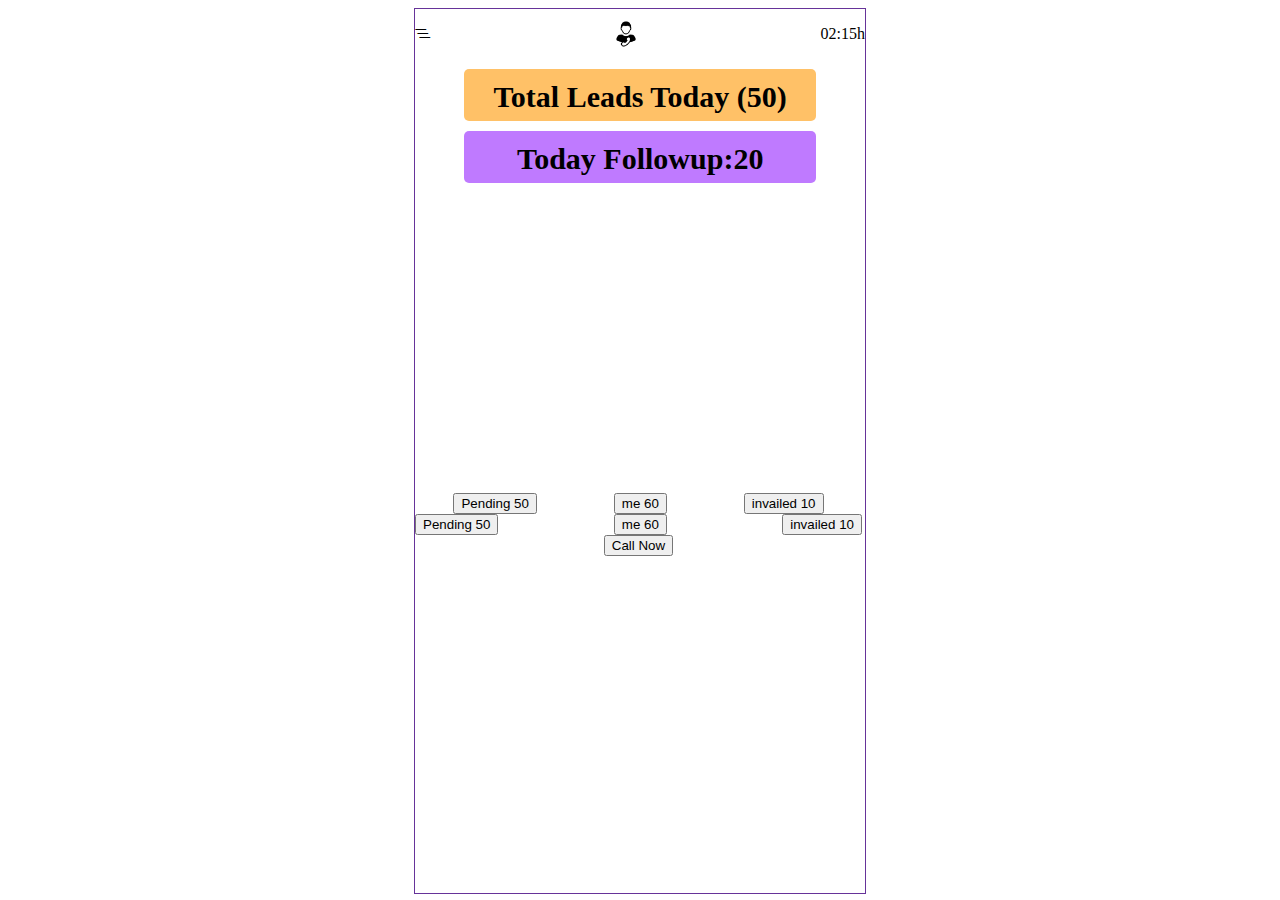
<file: index.html>
<html lang="en">

<head>
    <meta charset="UTF-8">
    <meta http-equiv="X-UA-Compatible" content="IE=edge">
    <meta name="viewport" content="width=device-width, initial-scale=1.0">
    <title>Document</title>
    <link rel="stylesheet" href="style.css">

    <link rel="stylesheet" href="https://cdn.jsdelivr.net/npm/bootstrap-icons@1.10.4/font/bootstrap-icons.css">
    <link href="https://cdn.jsdelivr.net/npm/bootstrap@5.3.0-alpha3/dist/css/bootstrap.min.css" rel="stylesheet"
        integrity="sha384-KK94CHFLLe+nY2dmCWGMq91rCGa5gtU4mk92HdvYe+M/SXH301p5ILy+dN9+nJOZ" crossorigin="anonymous">
</head>
<style>

</style>

<body>
    <div class="box">
        <div class="containe">
            <div class="flex-between container-fluid  p-3 bg-primary text-white ">
                <i class="bi bi-list-nested" id="sh"></i>
                <img src="img/nvkf.jpg" class="ml-3" width="30px" alt="">
                <p>02:15h</p>
            </div>

            <div class="tow">
                <div class="leary1">
                    <div class="dot">
                        <button type="button">Total Leads Today (50)</button>
                        <button type="button">Today Followup:20</button>
                    </div>
                    <div class="dot1">
                        <div id="chartContainer" style="height: 300px; width: 100%;"></div>
                    </div>
                    <div class="border wi-90  flex-row-reverse m-2 container-fliud" id="calling">
                        <h3 class="bg-primar container-fliud">Game Development</h3><br>
                        <p class="mt-top">Mumbai,India</p><br>
                        <p class="mt-top50">7221076220</p><br>
                        <p class="mt-top50">21days 18h</p>
                        <!-- <p class="mt-top">replay:pugb</p> -->
                        <div class="flex-around">
                            <a href="https://wa.me/917742896167"><button class="btn bg-success text-white"><i
                                        class="bi mrg-1 bi-whatsapp"></i>Whattapp</button></a>
                            <button class="btn bg-primary text-white" onclick="window.open('tel:900300400');"><i
                                    class="bi bi-telephone"></i>Again Call</button>
                        </div>
                    </div>
                    <div class="dot2">
                        <div class="flex-around">
                            <button class="btn bg-secondary m-2" type="button">Pending 50</button>
                            <button class="btn bg-danger  m-2" type="button">me 60</button>
                            <button class="btn bg-info  m-2" type="button">invailed 10</button>
                        </div>
                        <div class="flex-between">
                            <button class="btn bg-light  m-2" type="button">Pending 50</button>
                            <button class="btn bg-warning m-2" type="button">me 60</button>
                            <button class="btn bg-success m-2" type="button">invailed 10</button>
                        </div>
                        <div class="flex-center">
                            <button class="btn bg-primary text w-50 m-2" type="button" id="call-button">Call Now
                            </button>
                        </div>
                    </div>
                </div>

                <div class="leary2 bg-success" id="show">
                    <div class="container-fluid ">
                        <a href="index.html">
                            <div class="row">
                                <p class="col-11 w-90 p-1 m-2 bg-success mySlides">Dashbord</p>
                            </div>
                        </a>
                        <a href="followup.html">
                            <div class="row">
                                <p class="col-11 w-90 p-1 m-2 bg-success mySlides">Total Followup Leads</p>
                            </div>
                        </a>
                        <a href="total.html">
                            <div class="row">
                                <p class="col-11 w-90 p-1 m-2 bg-success mySlides">Total Leads</p>
                            </div>
                        </a>
                        <a href="password.html">
                            <div class="row">
                                <p class="col-11 m-2 w-90 p-1 bg-success mySlides">Change Password</p>
                            </div>
                        </a>
                        <a href="account.html">
                            <div class="row">
                                <p class="col-11 m-2 w-90 p-1 bg-success mySlides">Account</p>
                            </div>
                        </a>

                    </div>
                </div>


            </div>
        </div>
    </div>
</body>



<script src="https://ajax.googleapis.com/ajax/libs/jquery/3.6.1/jquery.min.js"></script>
<script>

    $(document).ready(function () { $("#sh").click(function () { $("#show").toggle(); }); });
    $(document).ready(function () { $("#call-button").click(function () { $("#calling").toggle(); }); });
</script>
<script type="text/javascript">
    window.onload = function () {
        var chart = new CanvasJS.Chart("chartContainer",
            {
                title: {
                    // text: "Gaming Consoles Sold in 2012"
                },
                legend: {
                    maxWidth: 350,
                    itemWidth: 120
                },
                data: [
                    {
                        type: "pie",
                        // showInLegend: true,
                        legendText: "{indexLabel}",
                        dataPoints: [
                            { y: 100, indexLabel: "Pending " },
                            { y: 30, indexLabel: "followup" },
                            { y: 50, indexLabel: "me" },
                            { y: 10, indexLabel: "Invied" },
                            // { y: 5, indexLabel: "PSP" },

                        ]
                    }
                ]
            });
        chart.render();
    }
</script>
<script type="text/javascript" src="https://canvasjs.com/assets/script/canvasjs.min.js"></script>


</html>
</file>
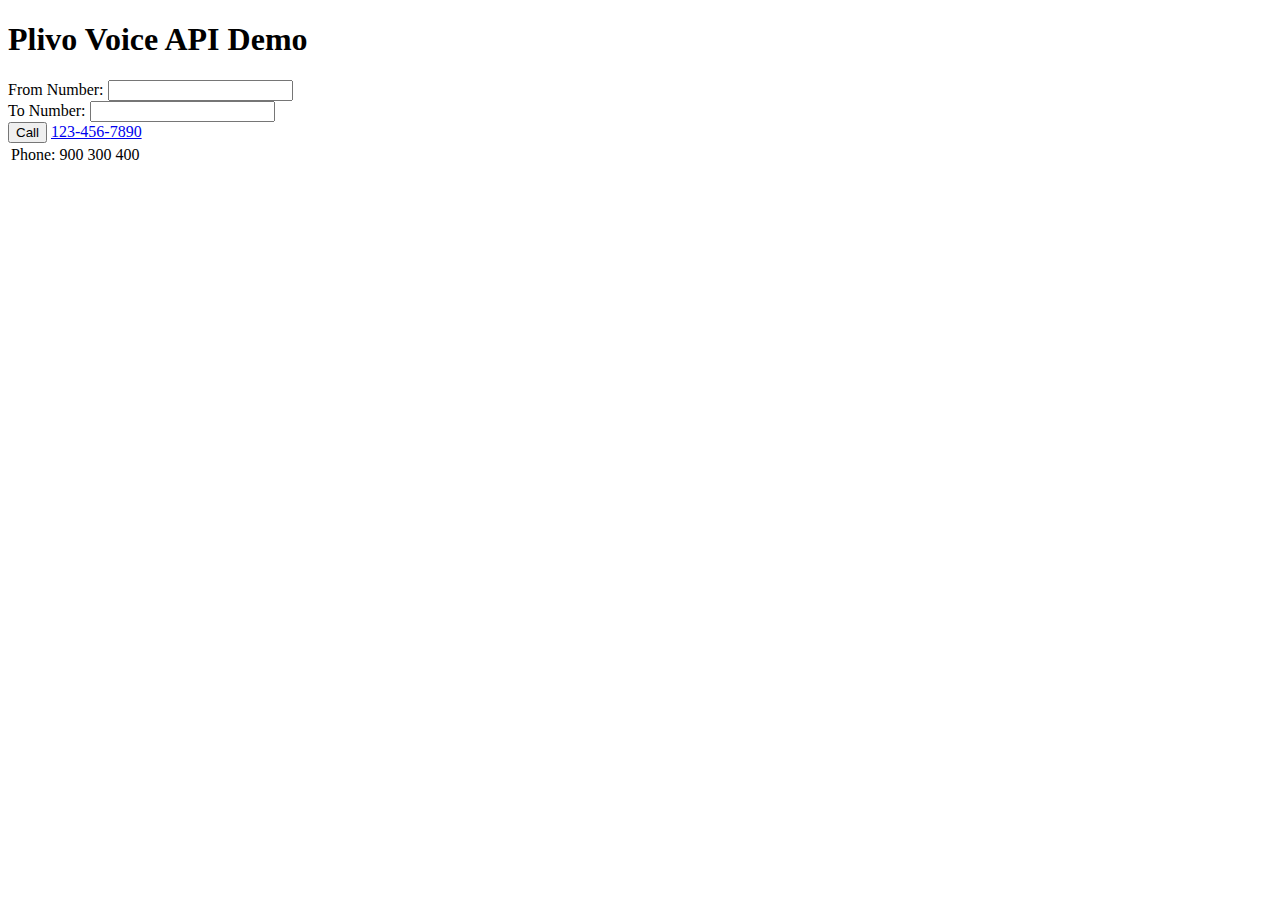
<file: call.html>
<!DOCTYPE html>
<html>
<head>
    <title>Plivo Voice API Demo</title>
    <script src="https://ajax.googleapis.com/ajax/libs/jquery/3.6.0/jquery.min.js"></script>
    <script>
        $(document).ready(function() {
            $('#call-button').click(function() {
                var fromNumber = $('#from-number').val();
                var toNumber = $('#to-number').val();
                var authId = 'YOUR_AUTH_ID';
                var authToken = 'YOUR_AUTH_TOKEN';

                $.ajax({
                    type: 'POST',
                    url: 'https://api.plivo.com/v1/Account/' + authId + '/Call/',
                    headers: {
                        'Authorization': 'Basic ' + btoa(authId + ':' + authToken)
                    },
                    data: {
                        'from': fromNumber,
                        'to': toNumber,
                        'answer_url': 'https://s3.amazonaws.com/static.plivo.com/answer.xml'
                    },
                    success: function(data) {
                        alert('Call initiated!');
                    },
                    error: function(xhr, status, error) {
                        alert('Error initiating call: ' + error);
                    }
                });
            });
        });
    </script>
</head>
<body>
    <h1>Plivo Voice API Demo</h1>
    <label for="from-number">From Number:</label>
    <input type="text" id="from-number" name="from-number"><br>
    <label for="to-number">To Number:</label>
    <input type="text" id="to-number" name="to-number"><br>
    <button id="call-button">Call</button>
    <a href="tel:123-456-7890">123-456-7890</a>
    <table>
        <tr onclick="window.open('tel:900300400');">
          <td>Phone: 900 300 400</td>
        </tr>
      </table>

</body>

</html>
</file>
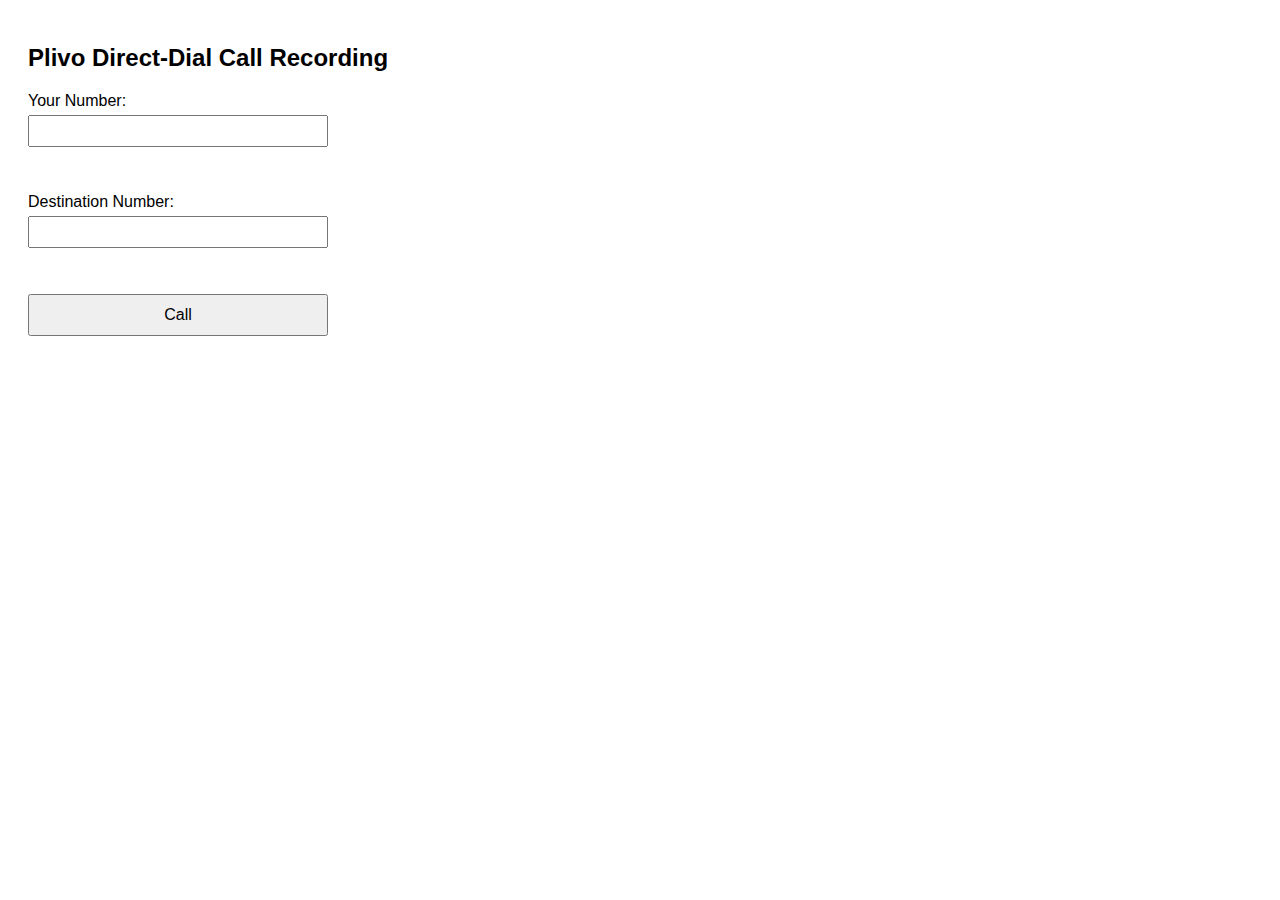
<file: call1.html>
<!DOCTYPE html>
<html>
<head>
  <title>Plivo Direct-Dial Call Recording</title>
  
  <link rel="stylesheet" href="style.css">
  <style>
    body {
  font-family: Arial, sans-serif;
  padding: 20px;
}

h1 {
  font-size: 24px;
  margin-bottom: 20px;
}

form {
  display: flex;
  flex-direction: column;
  width: 300px;
}

label {
  font-size: 16px;
  margin-bottom: 5px;
}

input[type=text] {
  font-size: 16px;
  padding: 5px;
  margin-bottom: 10px;
}

button {
  font-size: 16px;
  padding: 10px;
  margin-bottom: 10px;
  cursor: pointer;
}

.red {
  background-color: red;
  color: white;
}

.hidden {
  display: none;
}

  </style>
</head>
<body>
  <h1>Plivo Direct-Dial Call Recording</h1>
  <form id="callForm">
    <label for="fromNumber">Your Number:</label>
    <input type="text" id="fromNumber" name="fromNumber">
    <br><br>
    <label for="toNumber">Destination Number:</label>
    <input type="text" id="toNumber" name="toNumber">
    <br><br>
    <button type="submit" id="callButton">Call</button>
  </form>
  <div id="callControls" class="hidden">
    <button id="hangupButton" class="red">Hang Up</button>
    <button id="muteButton">Mute</button>
    <button id="unmuteButton" class="hidden">Unmute</button>
  </div>
  <script src="https://cdn.plivo.com/sdk/browser/v2/plivo.browser.js"></script>
  <script>
    var p = Plivo.create({
  authId: 'YOUR_AUTH_ID',
  authToken: 'YOUR_AUTH_TOKEN',
  debug: 'DEBUG_LEVEL'
});

var callUUID = null;

var callForm = document.getElementById('callForm');
var callButton = document.getElementById('callButton');
var callControls = document.getElementById('callControls');
var hangupButton = document.getElementById('hangupButton');
var muteButton = document.getElementById('muteButton');
var unmuteButton = document.getElementById('unmuteButton');

callForm.addEventListener('submit', function(event) {
  event.preventDefault();
  var fromNumber = document.getElementById('fromNumber').value;
  var toNumber = document.getElementById('toNumber').value;

  var callParams = {
    from: fromNumber,
    to: toNumber,
    answer_url: 'https://answer.url',
    answer_method: 'POST',
    record: true,
    recording_callback_url: 'https://recording.callback.url',
    recording_callback_method: 'POST'
  };

  p.call(callParams).then(function(call) {
    callUUID = call.getCallUUID();
    console.log('Call UUID:', callUUID);
    callForm.classList.add('hidden');
    callControls.classList.remove('hidden');
  });
});

hangupButton.addEventListener('click', function(event) {
  event.preventDefault();
  p.hangup(callUUID);
  callForm.classList.remove('hidden');
  callControls.classList.add('hidden');
});

muteButton.addEventListener('click',)

  </script>
</body>
</html>
</file>
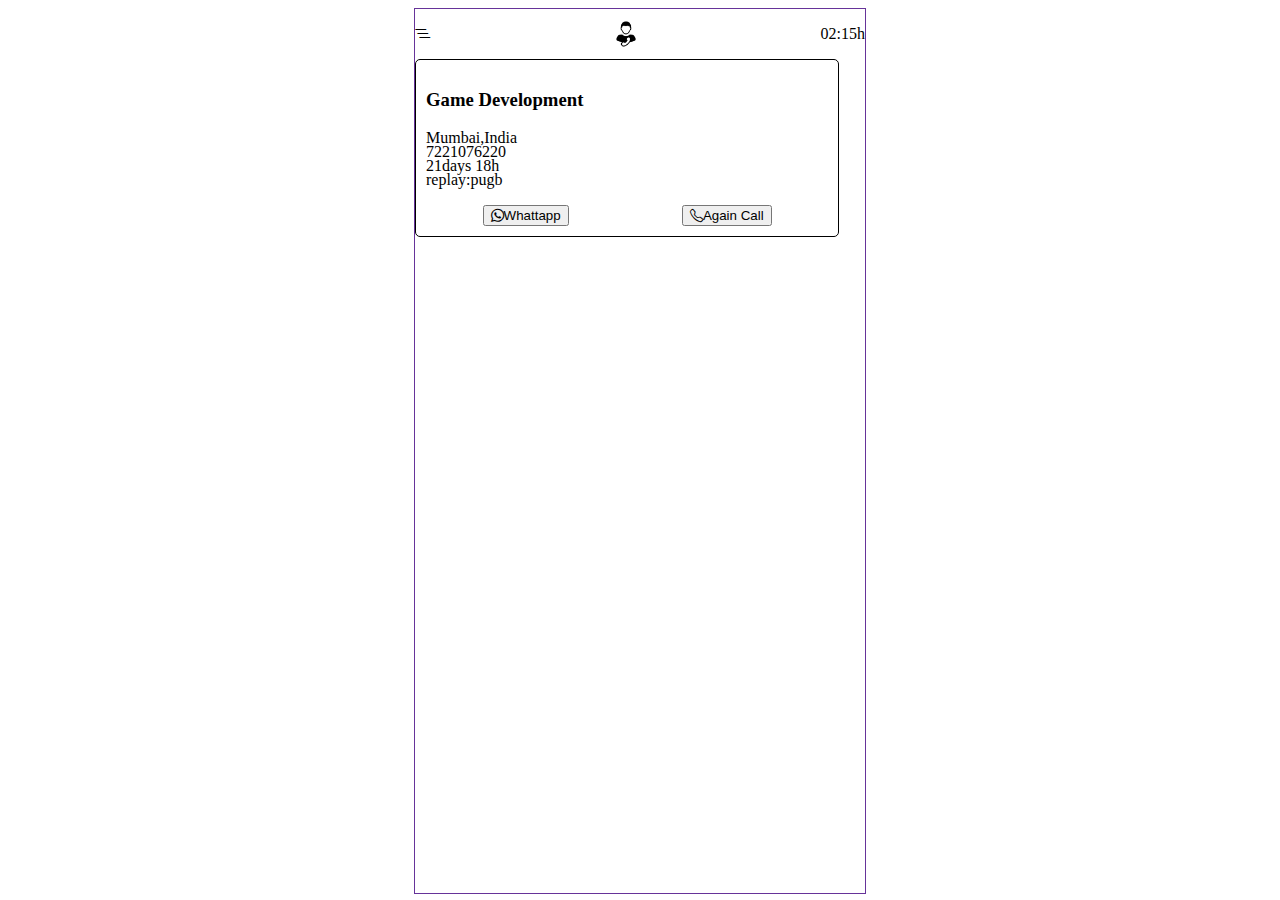
<file: followup.html>
<html lang="en">

<head>
    <meta charset="UTF-8">
    <meta http-equiv="X-UA-Compatible" content="IE=edge">
    <meta name="viewport" content="width=device-width, initial-scale=1.0">
    <title>Document</title>
    <link rel="stylesheet" href="style.css">

    <link rel="stylesheet" href="https://cdn.jsdelivr.net/npm/bootstrap-icons@1.10.4/font/bootstrap-icons.css">
    <link href="https://cdn.jsdelivr.net/npm/bootstrap@5.3.0-alpha3/dist/css/bootstrap.min.css" rel="stylesheet"
        integrity="sha384-KK94CHFLLe+nY2dmCWGMq91rCGa5gtU4mk92HdvYe+M/SXH301p5ILy+dN9+nJOZ" crossorigin="anonymous">
</head>
<style>

</style>

<body>
    <div class="box">
        <div class="containe">
            <div class="flex-between container-fluid  p-3 bg-primary text-white ">
                <i class="bi bi-list-nested" id="sh"></i>
                <img src="img/nvkf.jpg" class="ml-3" width="30px" alt="">
                <p>02:15h</p>
            </div>
            <div class="tow">
                <div class="leary1">

                    <div class="border wi-90 bg-light flex-row-reverse m-2 container-fliud">
                        <h3 class="bg-primar container-fliud">Game Development</h3>
                        <p class="mt-to">Mumbai,India</p>
                        <p class="mt-top">7221076220</p>
                        <p class="mt-top">21days 18h</p>
                        <p class="mt-top">replay:pugb</p>
                        <div class="flex-around">
                        <a href="https://wa.me/917742896167"><button class="btn bg-success text-white"><i class="bi mrg-1 bi-whatsapp"></i>Whattapp</button></a>
                        <button class="btn bg-primary text-white" onclick="window.open('tel:900300400');"><i class="bi bi-telephone"></i>Again Call</button></div>
                    </div>
                </div>
                <div class="leary2 bg-success" id="show">
                    <div class="container-fluid ">
                        <a href="index.html">
                            <div class="row">
                                <p class="col-11 w-90 p-1 m-2 bg-success mySlides">Dashbord</p>
                            </div>
                        </a>
                        <a href="followup.html">
                            <div class="row">
                                <p class="col-11 w-90 p-1 m-2 bg-success mySlides">Followup Leads</p>
                            </div>
                        </a>
                        <a href="total.html">
                            <div class="row">
                                <p class="col-11 w-90 p-1 m-2 bg-success mySlides">Total Leads</p>
                            </div>
                        </a>
                        <a href="password.html">
                            <div class="row">
                                <p class="col-11 m-2 w-90 p-1 bg-success mySlides">Change Password</p>
                            </div>
                        </a>
                        <a href="account.html">
                            <div class="row">
                                <p class="col-11 m-2 w-90 p-1 bg-success mySlides">Account</p>
                            </div>
                        </a>

                    </div>
                </div>


            </div>
        </div>
    </div>
</body>



<script src="https://ajax.googleapis.com/ajax/libs/jquery/3.6.1/jquery.min.js"></script>
<script>

    $(document).ready(function () { $("#sh").click(function () { $("#show").toggle(); }); });
</script>


</html>
</file>
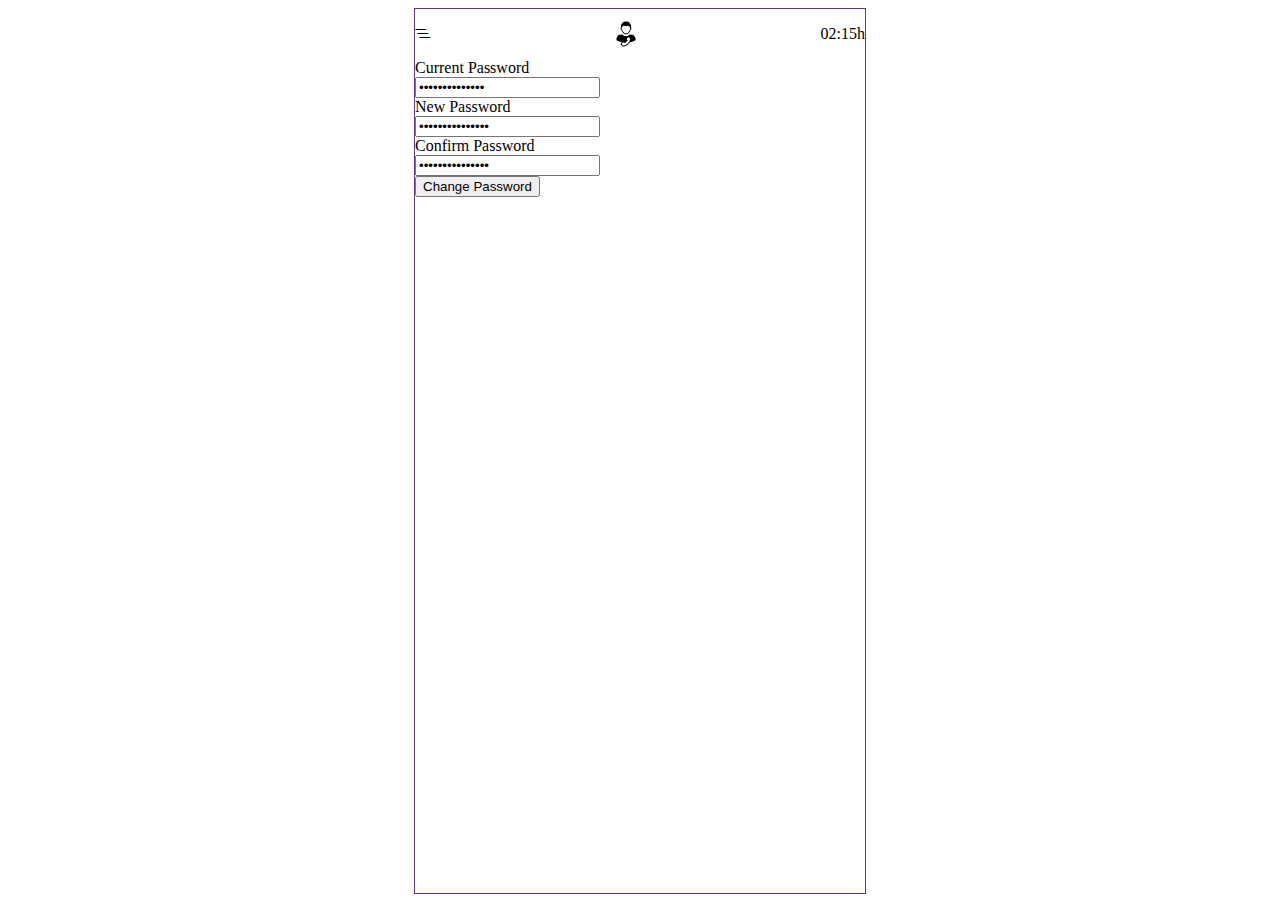
<file: password.html>
<html lang="en">

<head>
    <meta charset="UTF-8">
    <meta http-equiv="X-UA-Compatible" content="IE=edge">
    <meta name="viewport" content="width=device-width, initial-scale=1.0">
    <title>Document</title>
    <link rel="stylesheet" href="style.css">

    <link rel="stylesheet" href="https://cdn.jsdelivr.net/npm/bootstrap-icons@1.10.4/font/bootstrap-icons.css">
    <link href="https://cdn.jsdelivr.net/npm/bootstrap@5.3.0-alpha3/dist/css/bootstrap.min.css" rel="stylesheet"
        integrity="sha384-KK94CHFLLe+nY2dmCWGMq91rCGa5gtU4mk92HdvYe+M/SXH301p5ILy+dN9+nJOZ" crossorigin="anonymous">
</head>
<style>

</style>

<body>
    <div class="box" >
        <div class="containe">
            <div class="flex-between container-fluid  p-3 bg-primary text-white ">
                <i class="bi bi-list-nested" id="sh"></i>
                <img src="img/nvkf.jpg" class="ml-3" width="30px" alt="">
                <p>02:15h</p>
            </div>
            <div class="tow" >
                <div class="leary1" style="height: auto;">
                    <div class="container">
                        <div class="row">
                            <div class="col-sm-12">
                                
                                <label>Current Password</label>
                                <div class="form-group pass_show"> 
                                    <input type="password" value="faisalkhan@123" class="form-control" placeholder="Current Password"> 
                                </div> 
                                   <label>New Password</label>
                                <div class="form-group pass_show"> 
                                    <input type="password" value="faisal.khan@123" class="form-control" placeholder="New Password"> 
                                </div> 
                                   <label>Confirm Password</label>
                                <div class="form-group pass_show"> 
                                    <input type="password" value="faisal.khan@123" class="form-control" placeholder="Confirm Password"> 
                                </div> 
                                <button class="btn bg-success mt-4" type="button">Change Password</button>
                                
                            </div>  
                        </div>
                    </div>
                  
                </div>
                <div class="leary2 bg-success" id="show">
                    <div class="container-fluid ">
                        <a href="index.html">
                            <div class="row">
                                <p class="col-11 w-90 p-1 m-2 bg-success mySlides">Dashbord</p>
                            </div>
                        </a>
                        <a href="followup.html">
                            <div class="row">
                                <p class="col-11 w-90 p-1 m-2 bg-success mySlides">Followup Leads</p>
                            </div>
                        </a>
                        <a href="total.html">
                            <div class="row">
                                <p class="col-11 w-90 p-1 m-2 bg-success mySlides">Total Leads</p>
                            </div>
                        </a>
                        <a href="password.html">
                            <div class="row">
                                <p class="col-11 m-2 w-90 p-1 bg-success mySlides">Change Password</p>
                            </div>
                        </a>
                        <a href="account.html">
                            <div class="row">
                                <p class="col-11 m-2 w-90 p-1 bg-success mySlides">Account</p>
                            </div>
                        </a>

                    </div>
                </div>


            </div>
        </div>
    </div>
</body>



<script src="https://ajax.googleapis.com/ajax/libs/jquery/3.6.1/jquery.min.js"></script>
<script>

    $(document).ready(function () { $("#sh").click(function () { $("#show").toggle(); }); });
</script>


</html>
</file>
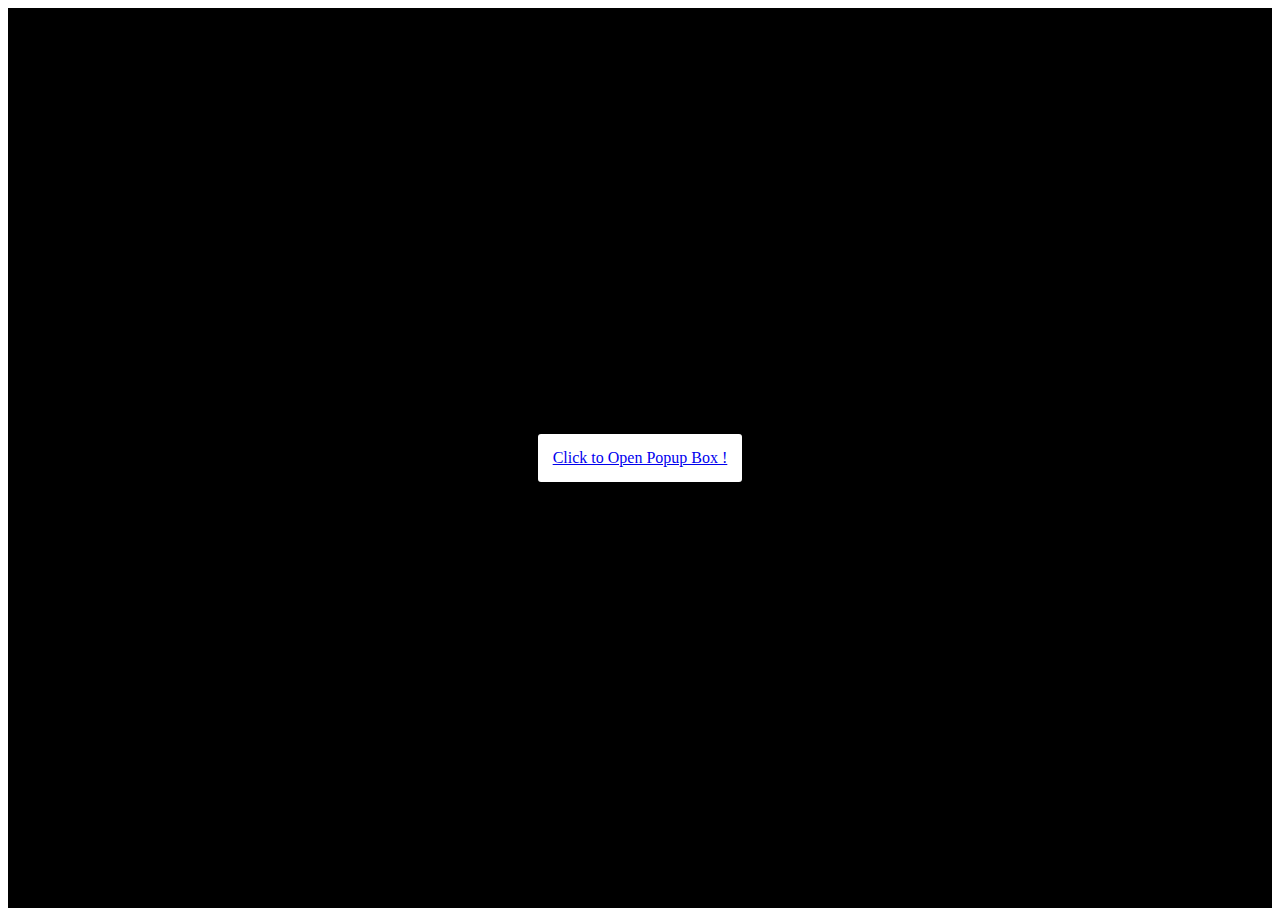
<file: popup.html>
<!DOCTYPE html>
<html lang="en">

<head>
	<meta charset="UTF-8">
	<meta http-equiv="X-UA-Compatible"
		content="IE=edge">
	<meta name="viewport"
		content="width=device-width,
				initial-scale=1.0">
	<style>
		.box {
			background-color: black;
			height: 100vh;
			display: flex;
			align-items: center;
			justify-content: center;
		}
		p {
			font-size: 17px;
			align-items: center;
		}
		.box a {
			display: inline-block;
			background-color: #fff;
			padding: 15px;
			border-radius: 3px;
		}
		.modal {
			align-items: center;
			display: flex;
			justify-content: center;
			position: absolute;
			top: 0;
			bottom: 0;
			left: 0;
			right: 0;
			background: rgba(254, 126, 126, 0.7);
			transition: all 0.4s;
			visibility: hidden;
			opacity: 0;
		}
		.content {
			position: absolute;
			background: white;
			width: 400px;
			padding: 1em 2em;
			border-radius: 4px;
		}
		.modal:target {
			visibility: visible;
			opacity: 1;
		}
		.box-close {
			position: absolute;
			top: 0;
			right: 15px;
			color: #fe0606;
			text-decoration: none;
			font-size: 30px;
		}
	</style>
</head>

<body>
	<div class="box">
		<a href="#popup-box">
			Click to Open Popup Box !
		</a>
	</div>
	<div id="popup-box" class="modal">
		<div class="content">
			<h1 style="color: green;">
				Hello GeeksForGeeks !
			</h1>
			<b>
				<p>Never Give Up !</p>
			</b>
			<a href="#"
			class="box-close">
				×
			</a>
		</div>
	</div>
</body>

</html>
</file>
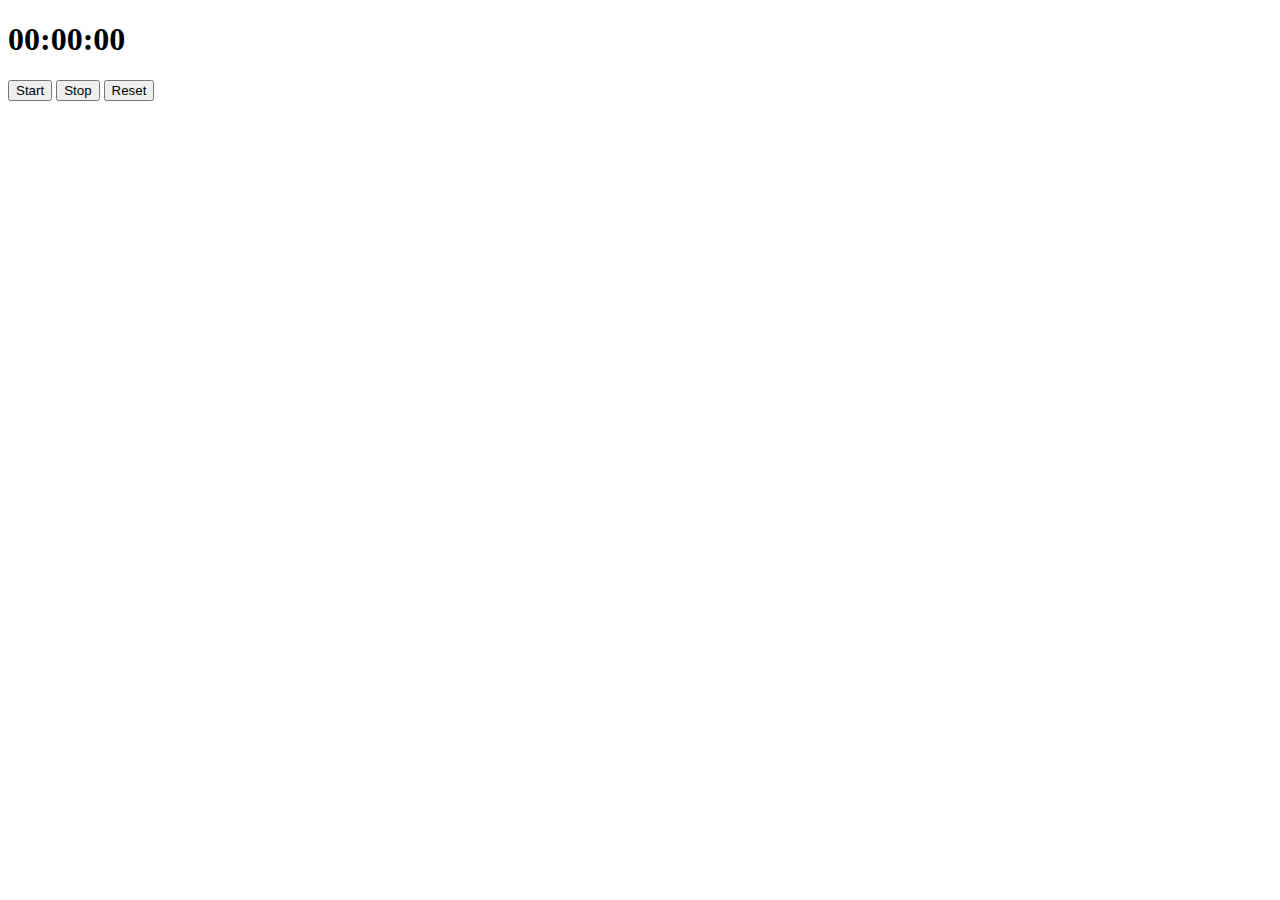
<file: time.html>
<!DOCTYPE html>
<html>
<head>
	<title>JavaScript Timer</title>
</head>
<body>

	<h1 id="timer">00:00:00</h1>

	<button onclick="startTimer()">Start</button>
	<button onclick="stopTimer()">Stop</button>
	<button onclick="resetTimer()">Reset</button>

	<script>
		var startTime, endTime, elapsedTime, timerInterval;

		function startTimer() {
			startTime = new Date();
			timerInterval = setInterval(updateTimer, 1000);
		}

		function stopTimer() {
			clearInterval(timerInterval);
			endTime = new Date();
			elapsedTime = endTime - startTime;
		}

		function resetTimer() {
			clearInterval(timerInterval);
			document.getElementById("timer").innerHTML = "00:00:00";
			startTime = null;
			endTime = null;
			elapsedTime = null;
		}

		function updateTimer() {
			var currentTime = new Date();
			var timeDiff = currentTime - startTime;
			var seconds = Math.floor(timeDiff / 1000);
			var minutes = Math.floor(seconds / 60);
			var hours = Math.floor(minutes / 60);
			seconds %= 60;
			minutes %= 60;
			hours %= 60;
			document.getElementById("timer").innerHTML = formatTime(hours) + ":" + formatTime(minutes) + ":" + formatTime(seconds);
		}

		function formatTime(time) {
			if (time < 10) {
				return "0" + time;
			} else {
				return time;
			}
		}
	</script>

</body>
</html>
</file>
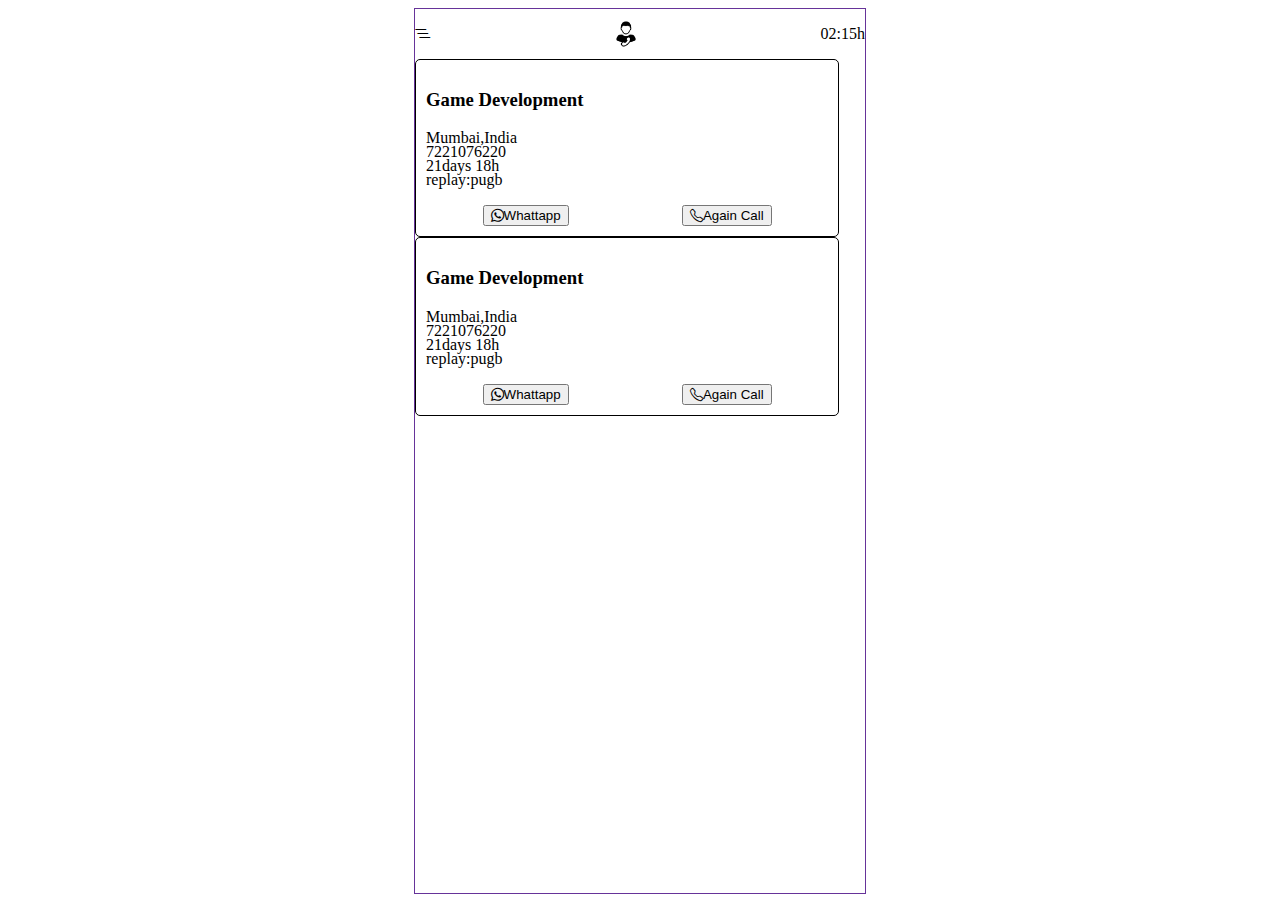
<file: total.html>
<html lang="en">

<head>
    <meta charset="UTF-8">
    <meta http-equiv="X-UA-Compatible" content="IE=edge">
    <meta name="viewport" content="width=device-width, initial-scale=1.0">
    <title>Document</title>
    <link rel="stylesheet" href="style.css">

    <link rel="stylesheet" href="https://cdn.jsdelivr.net/npm/bootstrap-icons@1.10.4/font/bootstrap-icons.css">
    <link href="https://cdn.jsdelivr.net/npm/bootstrap@5.3.0-alpha3/dist/css/bootstrap.min.css" rel="stylesheet"
        integrity="sha384-KK94CHFLLe+nY2dmCWGMq91rCGa5gtU4mk92HdvYe+M/SXH301p5ILy+dN9+nJOZ" crossorigin="anonymous">
</head>
<style>

</style>

<body>
    <div class="box" >
        <div class="containe">
            <div class="flex-between container-fluid  p-3 bg-primary text-white ">
                <i class="bi bi-list-nested" id="sh"></i>
                <img src="img/nvkf.jpg" class="ml-3" width="30px" alt="">
                <p>02:15h</p>
            </div>
            <div class="tow" >
                <div class="leary1" style="height: auto;">

                    <div class="border wi-90 bg-light flex-row-reverse m-2 container-fliud">
                        <h3 class="bg-primar container-fliud">Game Development</h3>
                        <p class="mt-to">Mumbai,India</p>
                        <p class="mt-top">7221076220</p>
                        <p class="mt-top">21days 18h</p>
                        <p class="mt-top">replay:pugb</p>
                        <div class="flex-around">
                        <a href="https://wa.me/917742896167"><button class="btn bg-success text-white"><i class="bi mrg-1 bi-whatsapp"></i>Whattapp</button></a>
                        <button class="btn bg-primary text-white" onclick="window.open('tel:900300400');"><i class="bi bi-telephone"></i>Again Call</button></div>
                    </div>
                    <div class="border wi-90 bg-light flex-row-reverse m-2 container-fliud">
                        <h3 class="bg-primar container-fliud">Game Development</h3>
                        <p class="mt-to">Mumbai,India</p>
                        <p class="mt-top">7221076220</p>
                        <p class="mt-top">21days 18h</p>
                        <p class="mt-top">replay:pugb</p>
                        <div class="flex-around">
                        <a href="https://wa.me/917742896167"><button class="btn bg-success text-white"><i class="bi mrg-1 bi-whatsapp"></i>Whattapp</button></a>
                        <button class="btn bg-primary text-white" onclick="window.open('tel:900300400');"><i class="bi bi-telephone"></i>Again Call</button></div>
                    </div>
                    <!-- <div class="border wi-90 bg-light flex-row-reverse m-2 container-fliud">
                        <h3 class="bg-primar container-fliud">Game Development</h3>
                        <p class="mt-to">Mumbai,India</p>
                        <p class="mt-top">7221076220</p>
                        <p class="mt-top">21days 18h</p>
                        <p class="mt-top">replay:pugb</p>
                        <div class="flex-around">
                        <a href="https://wa.me/917742896167"><button class="btn bg-success text-white"><i class="bi mrg-1 bi-whatsapp"></i>Whattapp</button></a>
                        <button class="btn bg-primary text-white" onclick="window.open('tel:900300400');"><i class="bi bi-telephone"></i>Again Call</button></div>
                    </div> -->
                </div>
                <div class="leary2 bg-success" id="show">
                    <div class="container-fluid ">
                        <a href="index.html">
                            <div class="row">
                                <p class="col-11 w-90 p-1 m-2 bg-success mySlides">Dashbord</p>
                            </div>
                        </a>
                        <a href="followup.html">
                            <div class="row">
                                <p class="col-11 w-90 p-1 m-2 bg-success mySlides">Followup Leads</p>
                            </div>
                        </a>
                        <a href="total.html">
                            <div class="row">
                                <p class="col-11 w-90 p-1 m-2 bg-success mySlides">Total Leads</p>
                            </div>
                        </a>
                        <a href="password.html">
                            <div class="row">
                                <p class="col-11 m-2 w-90 p-1 bg-success mySlides">Change Password</p>
                            </div>
                        </a>
                        <a href="account.html">
                            <div class="row">
                                <p class="col-11 m-2 w-90 p-1 bg-success mySlides">Account</p>
                            </div>
                        </a>

                    </div>
                </div>


            </div>
        </div>
    </div>
</body>



<script src="https://ajax.googleapis.com/ajax/libs/jquery/3.6.1/jquery.min.js"></script>
<script>

    $(document).ready(function () { $("#sh").click(function () { $("#show").toggle(); }); });
</script>


</html>
</file>
<file: style.css>
.box{
    width: 100%;
    height: 100%;
    display: flex;
    justify-content: center;
}
.containe{
    width: 450px;
    height: 100%;
    border: 1px solid rebeccapurple;
}
.flex-around{
    display: flex;
    justify-content: space-around;
    align-items: center;
}
.flex-between{
    display: flex;
    justify-content: space-between;
    align-items: center;
}

.flex-center{
    display: flex;
    justify-content: center;
    align-items: center;
}
.leary1{
    width: 447px;
    height: auto;
    /* margin-top: -715px; */
    position: absolute;
    /* border: 1px solid rosybrown; */
    background: white;
}
.leary2{
    width: 100%;
    height: 650px;
    display: none;
    position: relative;
    /* background: red; */
    border: 1px solid firebrick;
    /* background-color: rgba(0,0, 0, 0.3); */
    background-color: rgba(0, 0.5, 0, 0.3);
}
.tow{
    display: flex;
}
.dot button{
    padding: 7px 18px;
    font-size: 30px;
    margin: 10px;
    font-weight: 600;
    margin-left: 11%;
    background: #ffc167;
    font-family: 'bootstrap-icons';
    border: none;
    border-radius: 5px;
    text-align: center;
    width: 352px;
}
.dot button:last-child{
    background: #bf7aff;
    margin-top: 0;
}
text{
    font-size: 20px;
    font-weight: 600;
    color: #fff;
}
.chartContainer{
    height: fit-content;
}

.border{
    border: 1px solid black;
    border-radius: 5px;
    padding: 10px;
    
}
.mt-top{
    margin-top: -20px;
    padding: 0;
}
.mt-top50{
    margin-top: -50px;
    padding: 0;
}
.wi-90{
    width: 90%;
}
.wi-100{
    width: 100%;
}
.mrg-1{
    /* margin-right: 2%; */
}
@media screen and (max-width: 500px) {
    .box {
      width: 100%;
      display: block;
       }
  }
  
  #calling{
      display:none;
     align-content: space-around;
     flex-wrap: wrap;
     position: absolute;
     top: 157px;
     width: auto;
     bottom: 0;
     height: 257px;
     left: 0;
     right: 0;
     background: rgba(254, 126, 126, 0.7);
     transition: all 0.4s;
     align-items: flex-start;
     /* display: flex; */
     justify-content: flex-end;
 }
</file>
